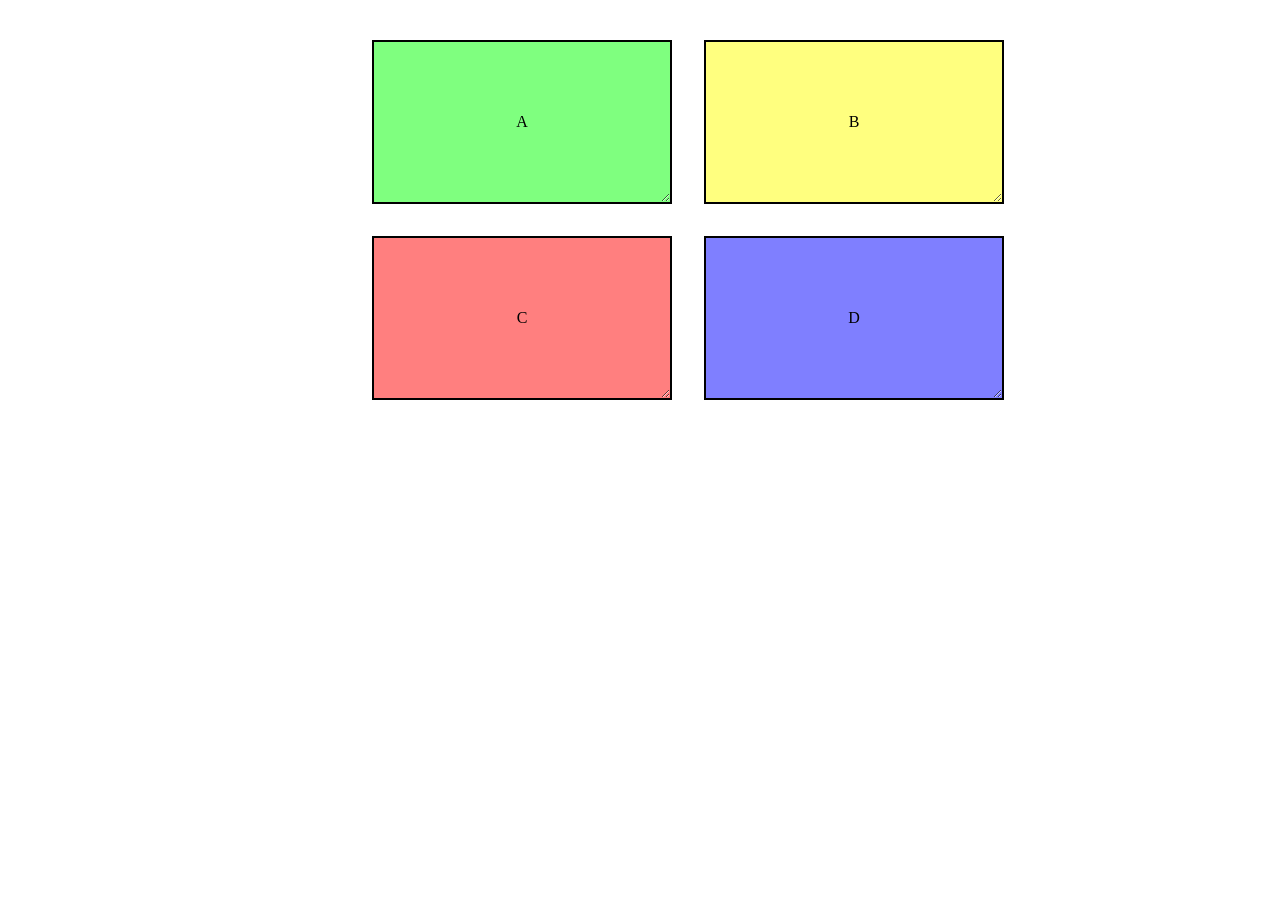
<file: 4-resize-observer/begin/index.html>
<!DOCTYPE html>
<html lang="en">
<head>
    <meta charset="UTF-8">
    <title>Frontend System Design Fundamentals</title>
    <style>
        * {
            box-sizing: border-box;
        }
        body {
            height: 100vh
        }
        #container {
            margin: 0 auto;
            width: 600px;
            display:grid;
            grid-template-columns: 50% 50%;
            grid-row-gap: 2rem;
            grid-column-gap: 2rem;
        }
        .box {
            margin: 2rem;
            width: 100%;
            min-width: 100px;
            min-height: 100px;
            height: 100%;
            border: 2px solid black;
            resize: both;
            overflow: hidden;
            display: flex;
            flex-direction: column;
            justify-content: center;
            align-items: center;
        }
        .box:nth-child(1) {
            background: rgba(0, 255, 0, 0.5);
        }
        .box:nth-child(2) {
            background: rgba(255, 255, 0, 0.5);
        }
        .box:nth-child(3) {
            background: rgba(255, 0, 0, 0.5);
        }
        .box:nth-child(4) {
            background: rgba(0, 0, 255, 0.5);
        }
        .circled {
          border-radius: 100%;
          border: 4px;
        }
    </style>
</head>
<body>
<main id="container">
    <div class="box">
        A
    </div>
    <div class="box">
        B
    </div>
    <div class="box">
        C
    </div>
    <div class="box">
        D
    </div>
</main>
<script type="module">
  /*
    * 1. Initiate Resize observer
    * 2. Implement callback - use inlineSize and blockSize of the entries for width and height
    * 3. If width and height is less than 150px
    *   3.1 - Apply border-radius: 100%
    *   3.2 - Apply border-width: 4px
    * 4. If width and height is more than 150px = unset the properties above
    * 5. All 4 boxes should use same observer
    */

    const observer = new ResizeObserver((entries) => {
      for (const entry of entries) {
        const target = entry.target;
        const box = entry.borderBoxSize[0];

        if (box.blockSize < 150 && box.inlineSize < 150) {
          target.classList.add('circled');
        } else {
          target.classList.remove('circled');
        }
      }
    });

    const boxes = document.querySelectorAll('.box');

    boxes.forEach((box) => observer.observe(box));
</script>
</body>
</html>
</file>
